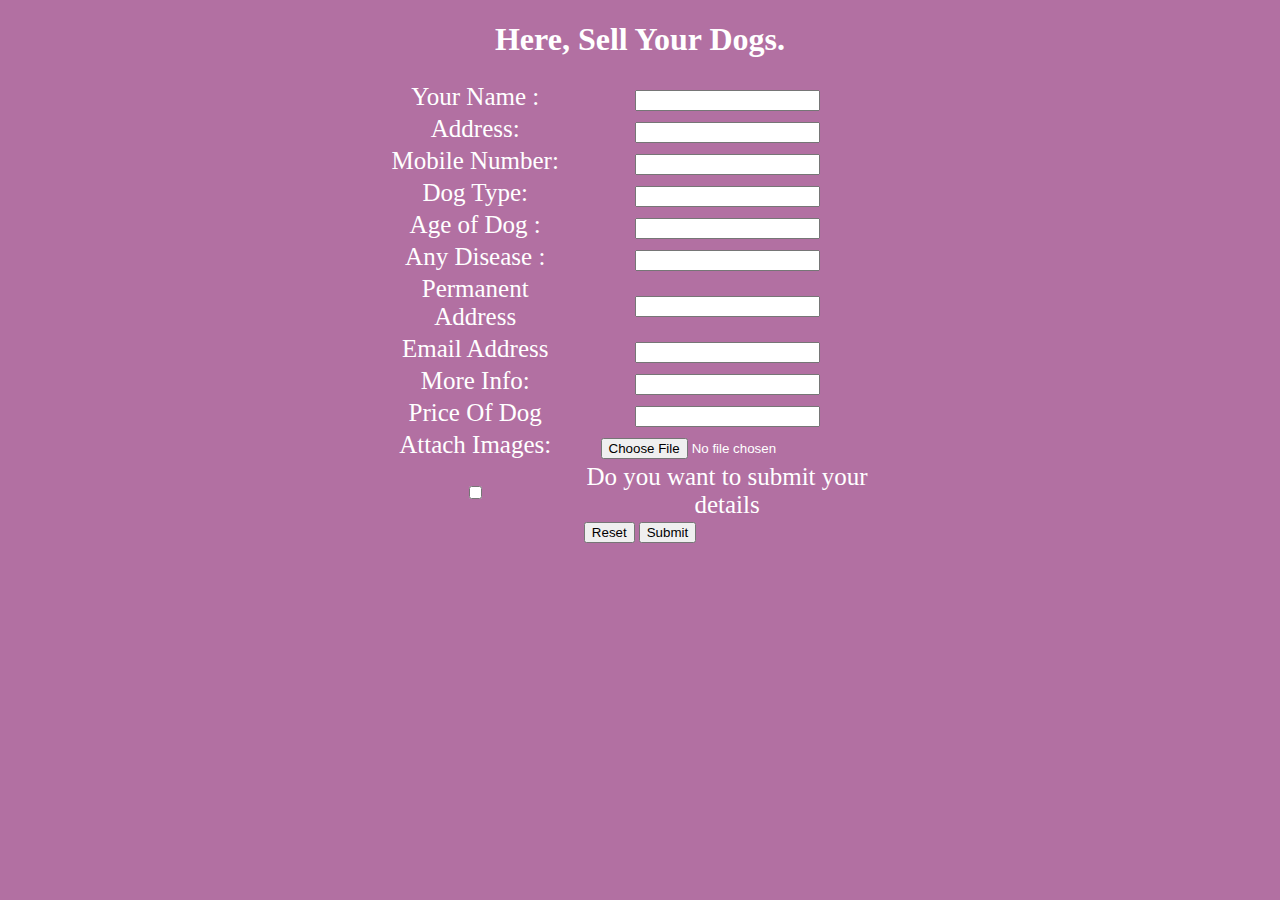
<file: sell.html>
<!DOCTYPE html>
<html lang="en">
  <head>
    <meta charset="UTF-8" />
    <meta http-equiv="X-UA-Compatible" content="IE=edge" />
    <meta name="viewport" content="width=device-width, initial-scale=1.0" />
    <title>Sell Dogs</title>
  </head>
  <body style="background-color: #b270a2; color: white; text-align: center">
    <h1>Here, Sell Your Dogs.</h1>
    <table style="font-size: 25px; margin: 0 30%">
      <tr>
        <td>Your Name :</td>
        <td><input type="text" /></td>
      </tr>
      <tr>
        <td>Address:</td>
        <td><input type="text" /></td>
      </tr>
      <tr>
        <td>Mobile Number:</td>
        <td><input type="number" /></td>
      </tr>
      <tr>
        <td>Dog Type:</td>
        <td><input type="text" /></td>
      </tr>
      <tr>
        <td>Age of Dog :</td>
        <td><input type="number" /></td>
      </tr>
      <tr>
        <td>Any Disease :</td>
        <td><input type="text" /></td>
      </tr>
      <tr>
        <td>Permanent Address</td>
        <td><input type="text" /></td>
      </tr>
      <tr>
        <td>Email Address</td>
        <td><input type="email" /></td>
      </tr>
      <tr>
        <td>More Info:</td>
        <td><input type="text" /></td>
      </tr>

      <tr>
        <td>Price Of Dog</td>
        <td><input type="number" /></td>
      </tr>
      <tr>
        <td>Attach Images:</td>
        <td><input type="file" /></td>
      </tr>
      <tr>
        <td><input type="checkbox" /></td>
        <td>Do you want to submit your details</td>
      </tr>
    </table>
    <input type="reset" />
    <input type="submit" />
  </body>
</html>
</file>
